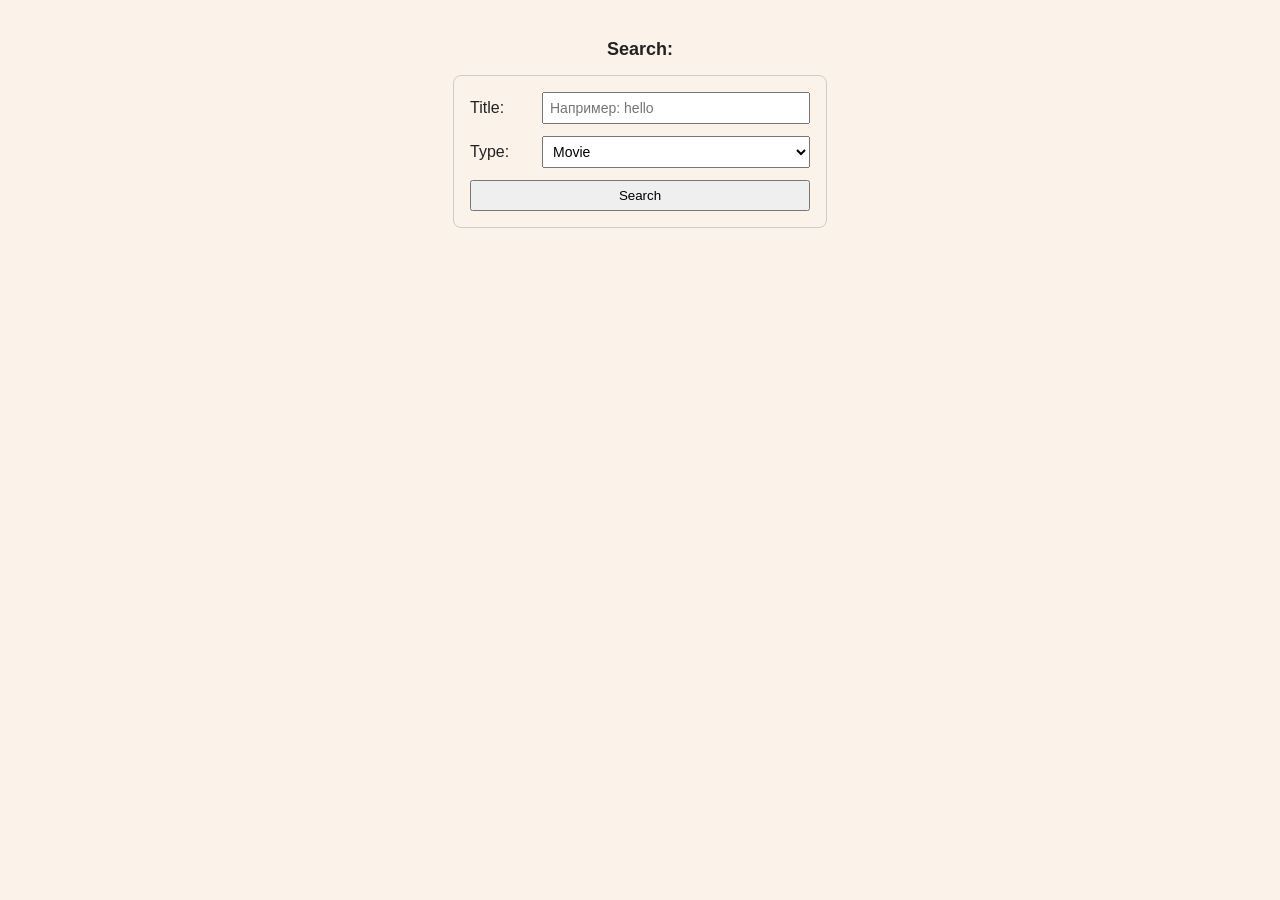
<file: index.html>
<!DOCTYPE html>
<html lang="ru">
<head>
    <meta charset="UTF-8">
    <title>aspnet-ajax-lessons</title>
    <!-- с корня сайта сразу кидает на поиск фильмов -->
    <meta http-equiv="refresh" content="0; url=OmdbSearch/">
</head>
<body>
    <a href="OmdbSearch/">Перейти к поиску фильмов</a>
</body>
</html>
</file>
<file: OmdbSearch/style.css>
body {
    margin: 0;
    padding: 24px 16px;
    font-family: -apple-system, "Segoe UI", Arial, sans-serif;
    background: #fbf3ea;
    color: #222;
}

h2 {
    text-align: center;
    font-size: 18px;
}

/* --- форма поиска --- */
.search-box {
    max-width: 340px;
    margin: 0 auto;
    padding: 16px;
    border: 1px solid #ccc;
    border-radius: 8px;
    display: grid;
    grid-template-columns: 60px 1fr;
    gap: 12px;
    align-items: center;
}

.search-box input,
.search-box select {
    padding: 6px;
    font-size: 14px;
}

.search-box button {
    grid-column: 1 / -1;
    padding: 6px;
    cursor: pointer;
}

/* --- карточки фильмов --- */
#films {
    display: flex;
    flex-wrap: wrap;
    justify-content: center;
    gap: 16px;
    margin-top: 24px;
}

.film-card {
    width: 260px;
    display: flex;
    gap: 12px;
    padding: 10px;
    border: 1px solid #ccc;
    border-radius: 8px;
    background: #fff;
}

.film-card img {
    width: 90px;
    height: 130px;
    object-fit: cover;
}

.film-card button {
    margin-top: 8px;
    cursor: pointer;
}

.not-found {
    width: 100%;
    text-align: center;
    color: #c0392b;
    font-weight: bold;
}

/* --- кнопки страниц --- */
#pagination {
    display: flex;
    flex-wrap: wrap;
    justify-content: center;
    gap: 4px;
    margin: 20px 0;
}

#pagination button {
    min-width: 32px;
    padding: 4px 8px;
    cursor: pointer;
}

#pagination button.active {
    background: #333;
    color: #fff;
}

/* --- инфа о фильме --- */
#details {
    max-width: 640px;
    margin: 0 auto 40px;
}

.details-body {
    display: flex;
    flex-wrap: wrap;
    gap: 20px;
}

.details-body img {
    width: 200px;
}

.details-body td {
    padding: 4px 8px;
    vertical-align: top;
}

.details-body td:first-child {
    font-weight: bold;
}

.film-type {
    color: #777;
    font-size: 13px;
}
</file>
